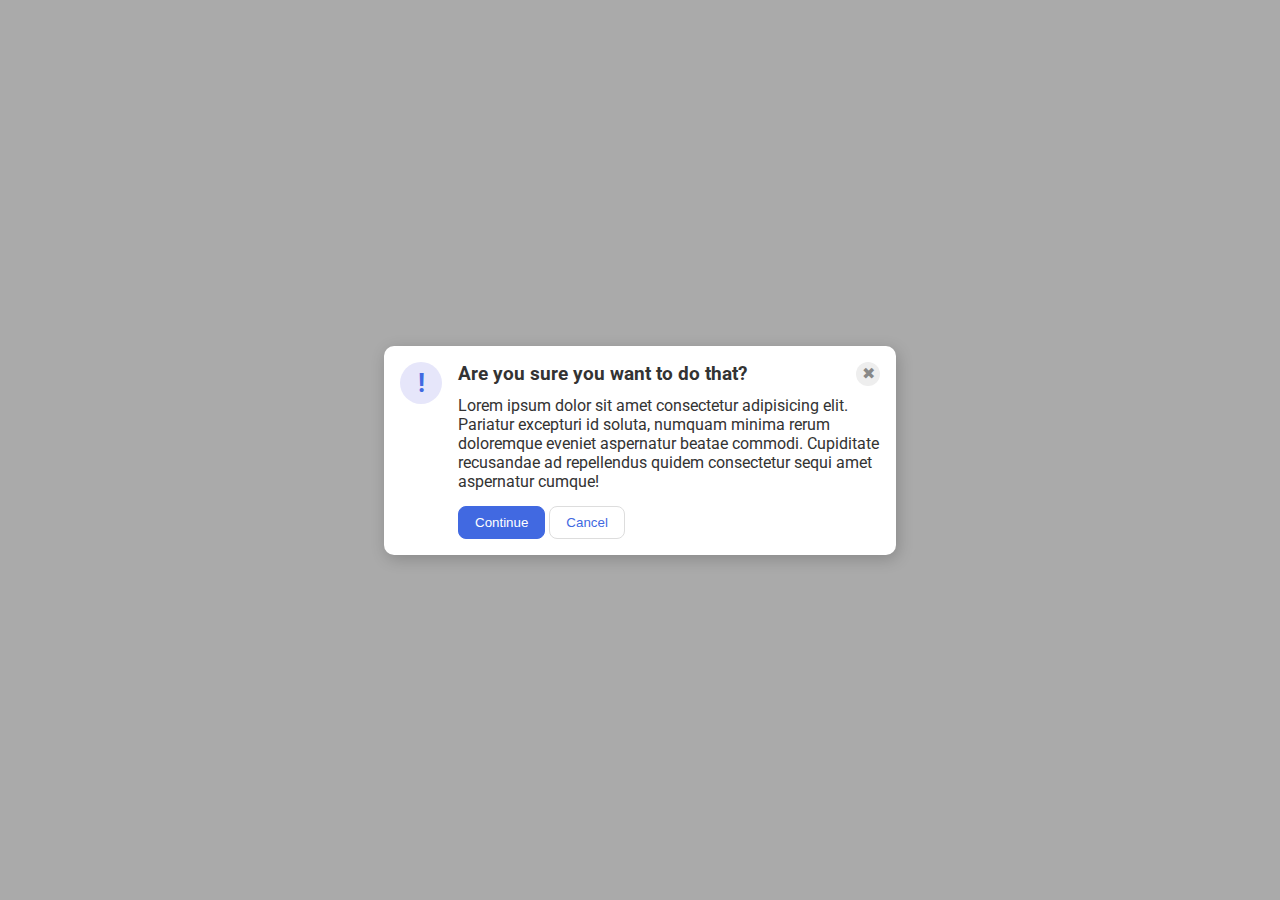
<file: flex/05-flex-modal/index.html>
<!DOCTYPE html>
<html lang="en">
<head>
  <meta charset="UTF-8">
  <meta http-equiv="X-UA-Compatible" content="IE=edge">
  <meta name="viewport" content="width=device-width, initial-scale=1.0">
  <link rel="stylesheet" href="style.css">
  <title>Modal</title>
</head>
<body>
  <div class="modal">

    <div class="item">
      <div class="icon">!</div>
    </div>
    
    <div class="item2">
      <div class="line1">
        <div class="header">Are you sure you want to do that?</div>
        <div class="close-button">✖</div>
      </div>
        <div class="text" class="line2">Lorem ipsum dolor sit amet consectetur
          adipisicing elit. Pariatur excepturi id soluta, numquam 
          minima rerum doloremque eveniet aspernatur beatae commodi.
          Cupiditate recusandae ad repellendus quidem consectetur sequi
          amet aspernatur cumque!
        </div>
        <div class="line3">
          <button class="continue">Continue</button>
          <button class="cancel">Cancel</button>
        </div>
    </div>  
  </div>
</body>
</html>
</file>
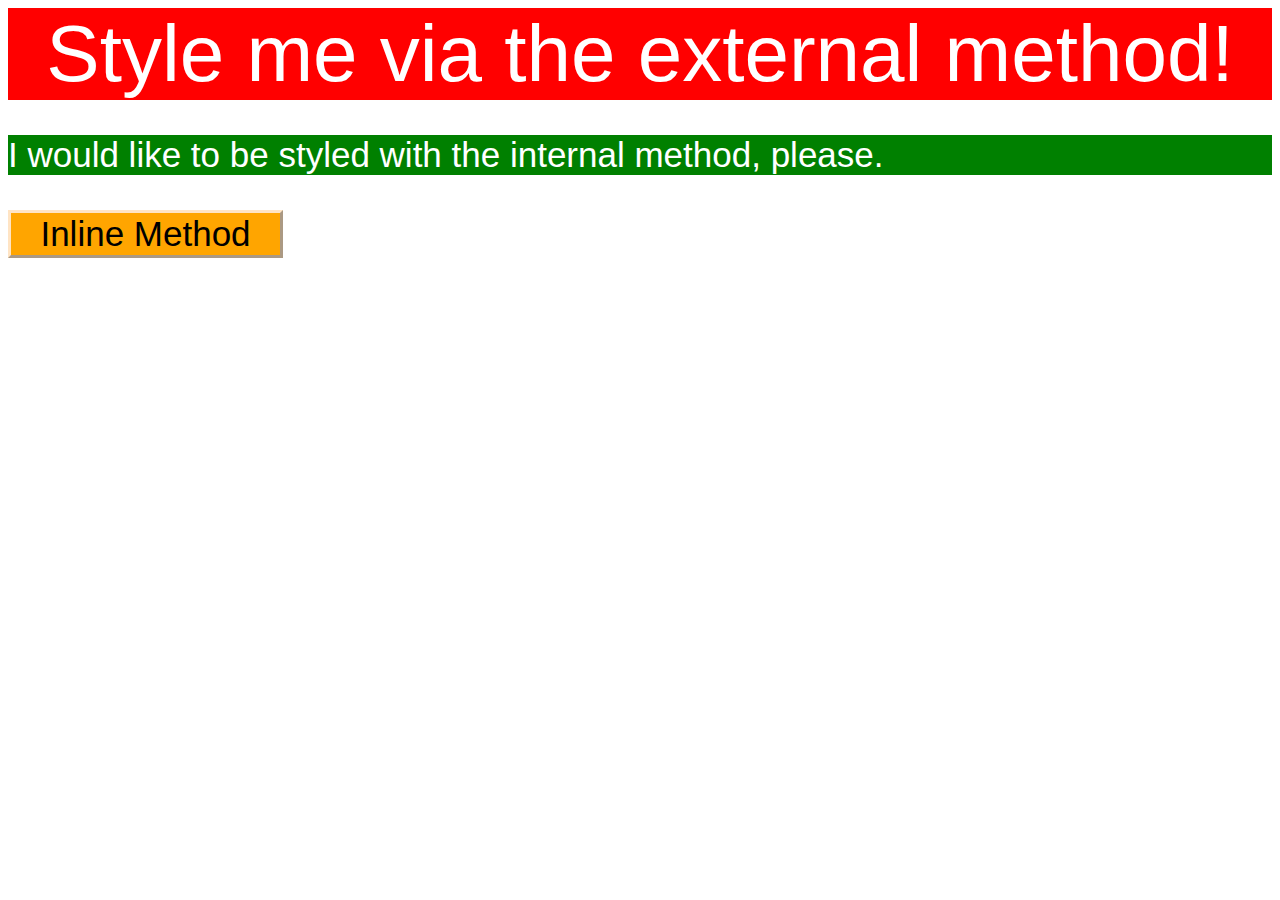
<file: foundations/01-css-methods/index.html>
<!DOCTYPE html>
<html lang="en">
<head>
  <meta charset="UTF-8">
  <meta http-equiv="X-UA-Compatible" content="IE=edge">
  <meta name="viewport" content="width=device-width, initial-scale=1.0">
  <title>Methods for Adding CSS</title>
  <link rel="stylesheet" href="styles.css">
  <style>
    p {
      background: green;
      color: white;
      font-size: 35px;
      font-family: Verdana, Geneva, Tahoma, sans-serif;
    }
  </style>
</head>
<body>
  <div>Style me via the external method!</div>
  <p>I would like to be styled with the internal method, please.</p>
  <button style="background: orange; width: 275px; font-size: 35px; 
  border-width: 3px; border-color: bisque;">Inline Method</button>
</body>
</html>
</file>
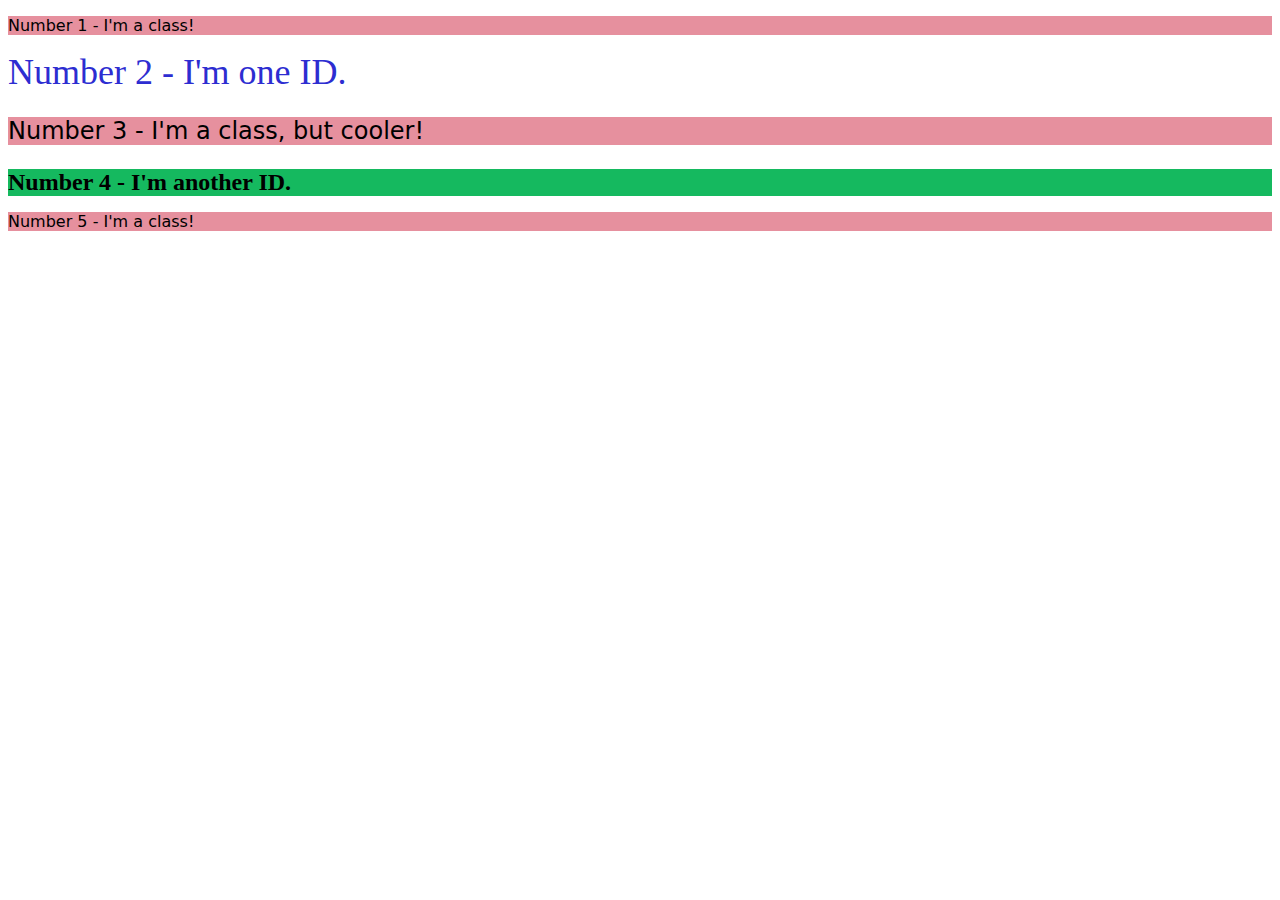
<file: foundations/02-class-id-selectors/index.html>
<!DOCTYPE html>
<html lang="en">
<head>
  <meta charset="UTF-8">
  <meta http-equiv="X-UA-Compatible" content="IE=edge">
  <meta name="viewport" content="width=device-width, initial-scale=1.0">
  <title>Class and ID Selectors</title>
  <link rel="stylesheet" href="style.css">
</head>
<body>
  <p class="oddNumber">Number 1 - I'm a class!</p>
  <div id="second">Number 2 - I'm one ID.</div>
  <p class="oddNumber third">Number 3 - I'm a class, but cooler!</p>
  <div id="fourth">Number 4 - I'm another ID.</div>
  <p class="oddNumber">Number 5 - I'm a class!</p>
</body>
</html>
</file>
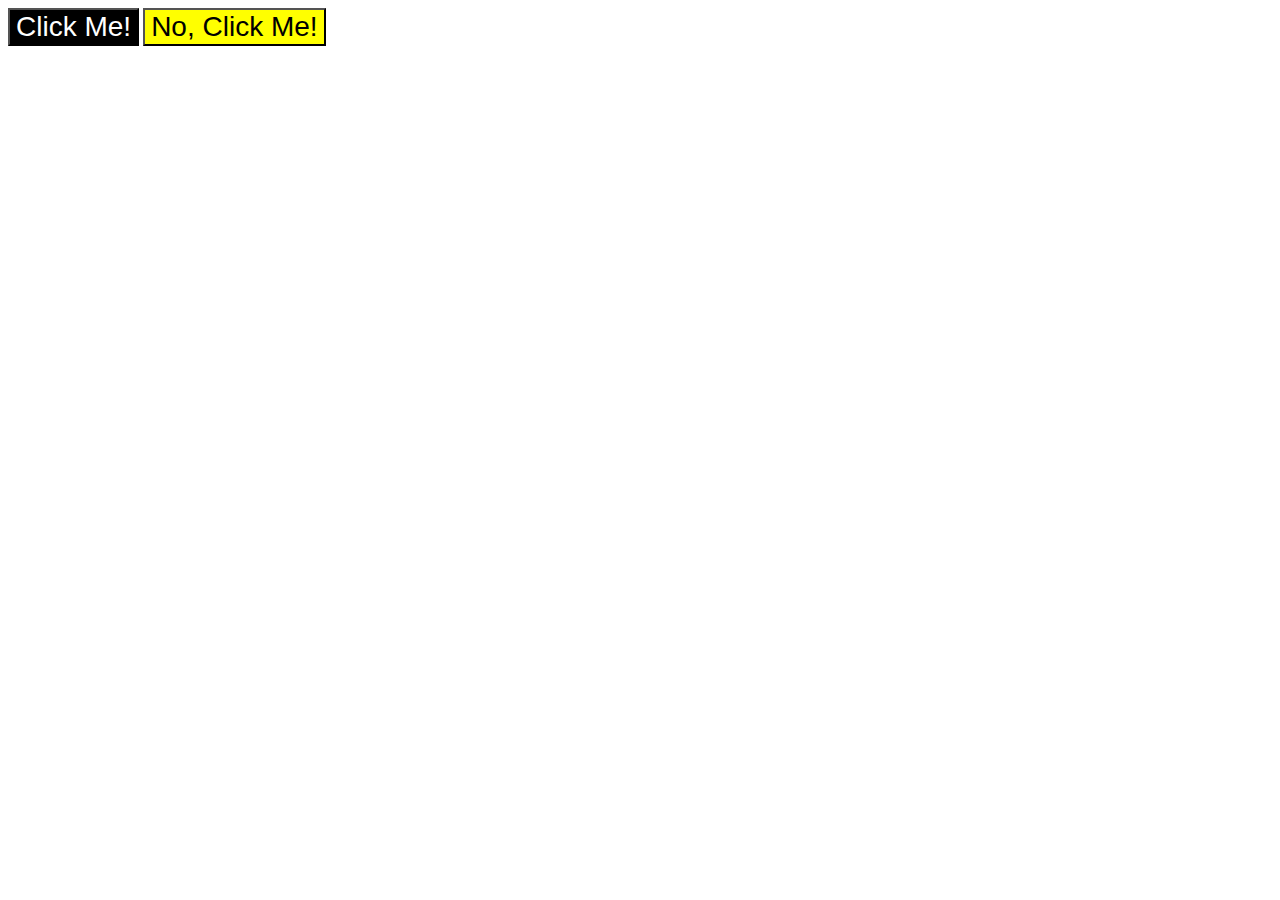
<file: foundations/03-grouping-selectors/index.html>
<!DOCTYPE html>
<html lang="en">
<head>
  <meta charset="UTF-8">
  <meta http-equiv="X-UA-Compatible" content="IE=edge">
  <meta name="viewport" content="width=device-width, initial-scale=1.0">
  <title>Grouping Selectors</title>
  <link rel="stylesheet" href="style.css">
</head>
<body>
  <button class="first">Click Me!</button>
  <button class="second">No, Click Me!</button>
</body>
</html>
</file>
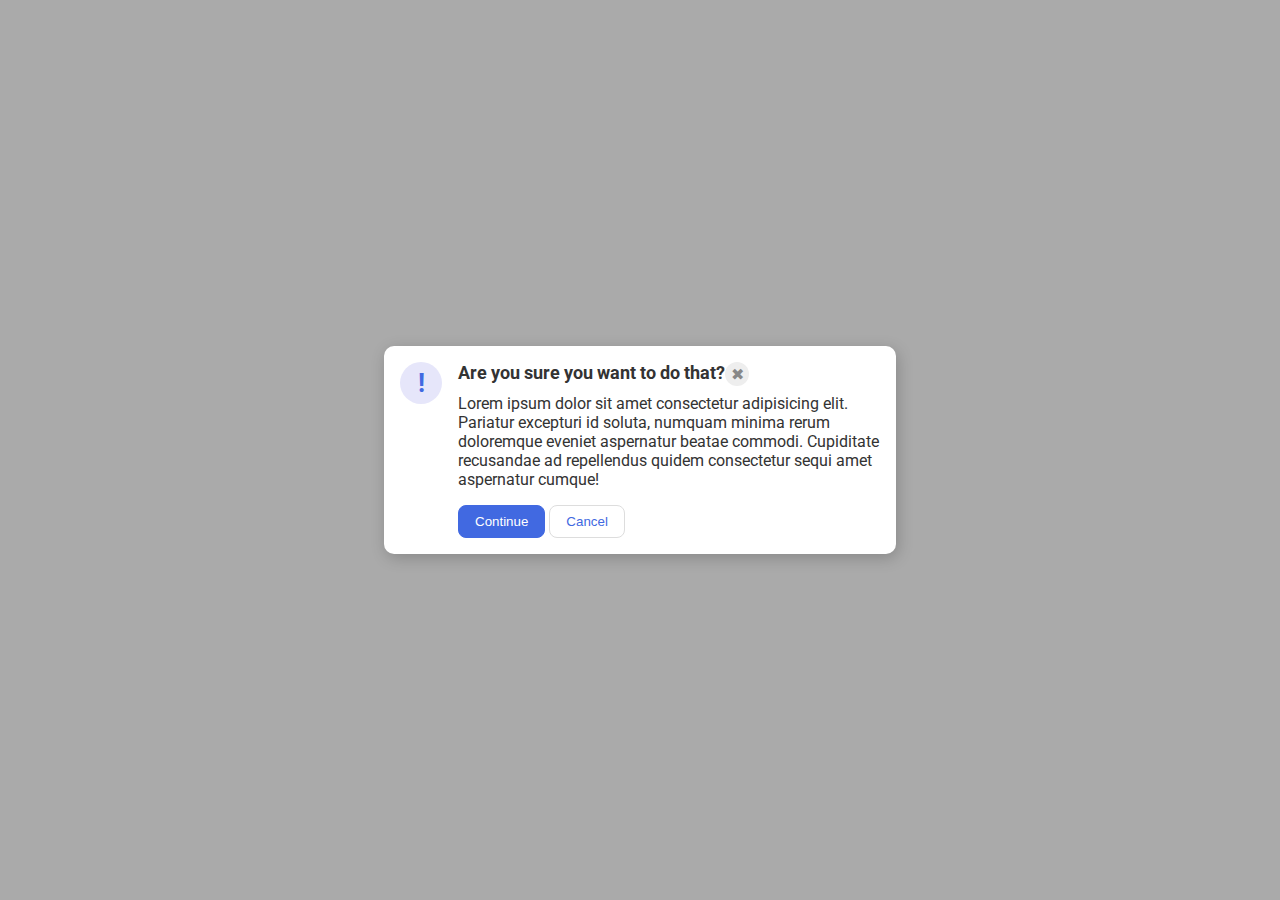
<file: flex/05-flex-modal/solution/solution.html>
<!DOCTYPE html>
<html lang="en">
<head>
  <meta charset="UTF-8">
  <meta http-equiv="X-UA-Compatible" content="IE=edge">
  <meta name="viewport" content="width=device-width, initial-scale=1.0">
  <link rel="stylesheet" href="solution.css">
  <title>Modal</title>
</head>
<body>
  <div class="modal">
    <div class="icon">!</div>
    <div class="container">
      <div class="header">Are you sure you want to do that?
        <div class="close-button">✖</div>
      </div>
      <div class="text">Lorem ipsum dolor sit amet consectetur 
        adipisicing elit. Pariatur excepturi id soluta, numquam 
        minima rerum doloremque eveniet aspernatur beatae commodi. 
        Cupiditate recusandae ad repellendus quidem consectetur sequi 
        amet aspernatur cumque!</div>
      <button class="continue">Continue</button>
      <button class="cancel">Cancel</button>
    </div>
  </div>
</body>
</html>
</file>
<file: flex/05-flex-modal/style.css>
@import url('https://fonts.googleapis.com/css2?family=Roboto:wght@400;700&display=swap');

html, body {
  height: 100%;
}

body {
  font-family: Roboto, sans-serif;
  margin: 0;
  background: #aaa;
  color: #333;
  /* I'll give you this one for free lol */
  display: flex;
  align-items: center;
  justify-content: center;
}

.modal {
  background: white;
  width: 480px;
  border-radius: 10px;
  box-shadow: 2px 4px 16px rgba(0,0,0,.2);
  display: flex;
  padding: 16px;
  gap: 16px;
}

.icon {
  color: royalblue;
  font-size: 26px;
  font-weight: 700;
  background: lavender;
  width: 42px;
  height: 42px;
  border-radius: 50%;
  display: flex;
  align-items: center;
  justify-content: center;
}

.close-button {
  background: #eee;
  border-radius: 50%;
  color: #888;
  font-weight: 400;
  font-size: 16px;
  height: 24px;
  width: 24px;
  display: flex;
  align-items: center;
  justify-content: center;
  margin-left: auto;
}

button {
  padding: 8px 16px;
  border-radius: 8px;
}

button.continue {
  background: royalblue;
  border: 1px solid royalblue;
  color: white;
}

button.cancel {
  background: white;
  border: 1px solid #ddd;
  color: royalblue;
}

.line1 {
  display: flex;
}

.header {
  font-weight: bold;
  font-size: larger;
}

.item2 {
  display: flex;
  flex-direction: column;
  justify-content: space-around;
  gap: 10px;
}

.line3 {
  padding-top: 5px;
}
</file>
<file: foundations/01-css-methods/styles.css>
div {
    background: red;
    color: white;
    /* padding: 10px; */
    font-size: 80px;
    font-family: sans-serif;
    text-align: center;
}
</file>
<file: foundations/02-class-id-selectors/style.css>
.oddNumber {
    background: rgb(230, 144, 158);
    font-family: Verdana, DejaVu Sans, sans-serif;
}

#second {
    color: rgb(45, 45, 209);
    font-size: 36px;
}

.third,
#fourth {
    font-size: 24px;    
}

#fourth {
    background: rgb(21, 185, 95);
    font-weight: bold;
}
</file>
<file: foundations/03-grouping-selectors/style.css>
.first {
    background: black;
    color: white;
}

.second {
    background: yellow;
}

.first,
.second {
    font-size: 28px;
    font-family: Helvetica, "Times New Roman", sans-serif;
}
</file>
<file: flex/05-flex-modal/solution/solution.css>
@import url('https://fonts.googleapis.com/css2?family=Roboto:wght@400;700&display=swap');

html, body {
  height: 100%;
}

body {
  font-family: Roboto, sans-serif;
  margin: 0;
  background: #aaa;
  color: #333;
  /* I'll give you this one for free */
  display: flex;
  align-items: center;
  justify-content: center;
}

.modal {
  background: white;
  width: 480px;
  border-radius: 10px;
  box-shadow: 2px 4px 16px rgba(0,0,0,.2);
}

.icon {
  color: royalblue;
  font-size: 26px;
  font-weight: 700;
  background: lavender;
  width: 42px;
  height: 42px;
  border-radius: 50%;
  display: flex;
  align-items: center;
  justify-content: center;
}

.close-button {
  background: #eee;
  border-radius: 50%;
  color: #888;
  font-weight: 400;
  font-size: 16px;
  height: 24px;
  width: 24px;
  display: flex;
  align-items: center;
  justify-content: center;
}

button {
  padding: 8px 16px;
  border-radius: 8px;
}

button.continue {
  background: royalblue;
  border: 1px solid royalblue;
  color: white;
}

button.cancel {
  background: white;
  border: 1px solid #ddd;
  color: royalblue;
}

/* SOLUTION: */

.modal {
  display: flex;
  gap: 16px;
  padding: 16px;
}

.icon {
  /* this keeps the icon from getting smashed by the text */
  flex-shrink: 0;
}

.header {
  display: flex;
  /* align-items: center; */
  /* justify-content: space-between; */
  font-size: 18px; /* */
  font-weight: 700;
  margin-bottom: 8px;
}

.text {
  margin-bottom: 16px;
}
</file>
